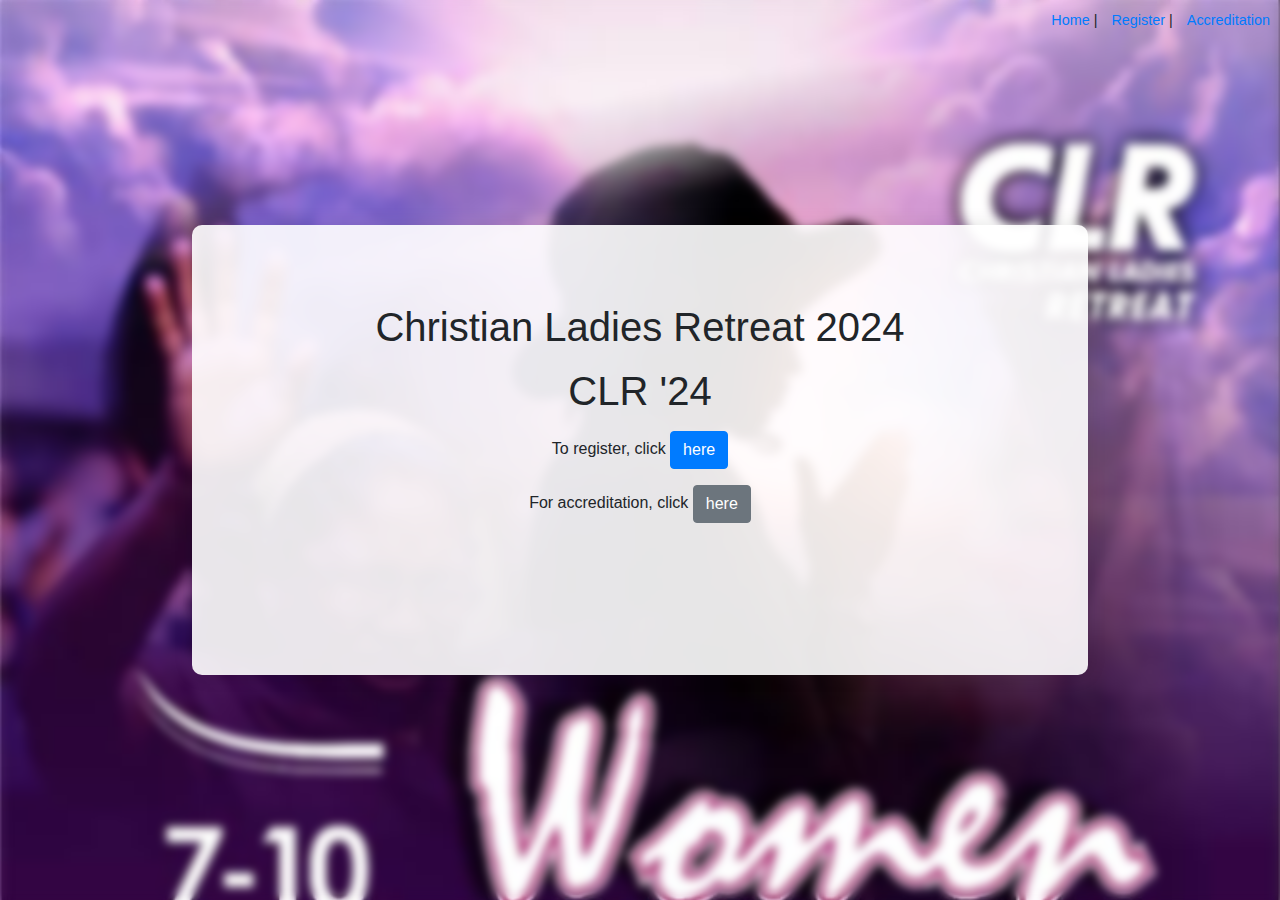
<file: index.html>
<!DOCTYPE html>
<html lang="en">
<head>
    <meta charset="UTF-8">
    <meta name="viewport" content="width=device-width, initial-scale=1.0">
    <title>Welcome Page</title>
    <link rel="stylesheet" href="https://maxcdn.bootstrapcdn.com/bootstrap/4.5.2/css/bootstrap.min.css">
    <link rel="stylesheet" href="common.css">
    <link rel="stylesheet" href="index.css">
</head>
<body>
    <div class="navigation">
        <a href="index.html">Home</a> | 
        <a href="register.html">Register</a> | 
        <a href="accredit.html">Accreditation</a>
    </div>
    <div class="container text-center">
        <h1 class="mt-5 title" >Christian Ladies Retreat 2024</h1>
        <h1 class="mt-3 subtitle">CLR '24</h1>
        <p class="mt-3 reg">To register, click <a href="register.html" class="btn btn-primary">here</a></p>
        <p class="reg">For accreditation, click <a href="accredit.html" class="btn btn-secondary">here</a></p>
    </div>
    <script src="index.js"></script>
</body>
</html>
</file>
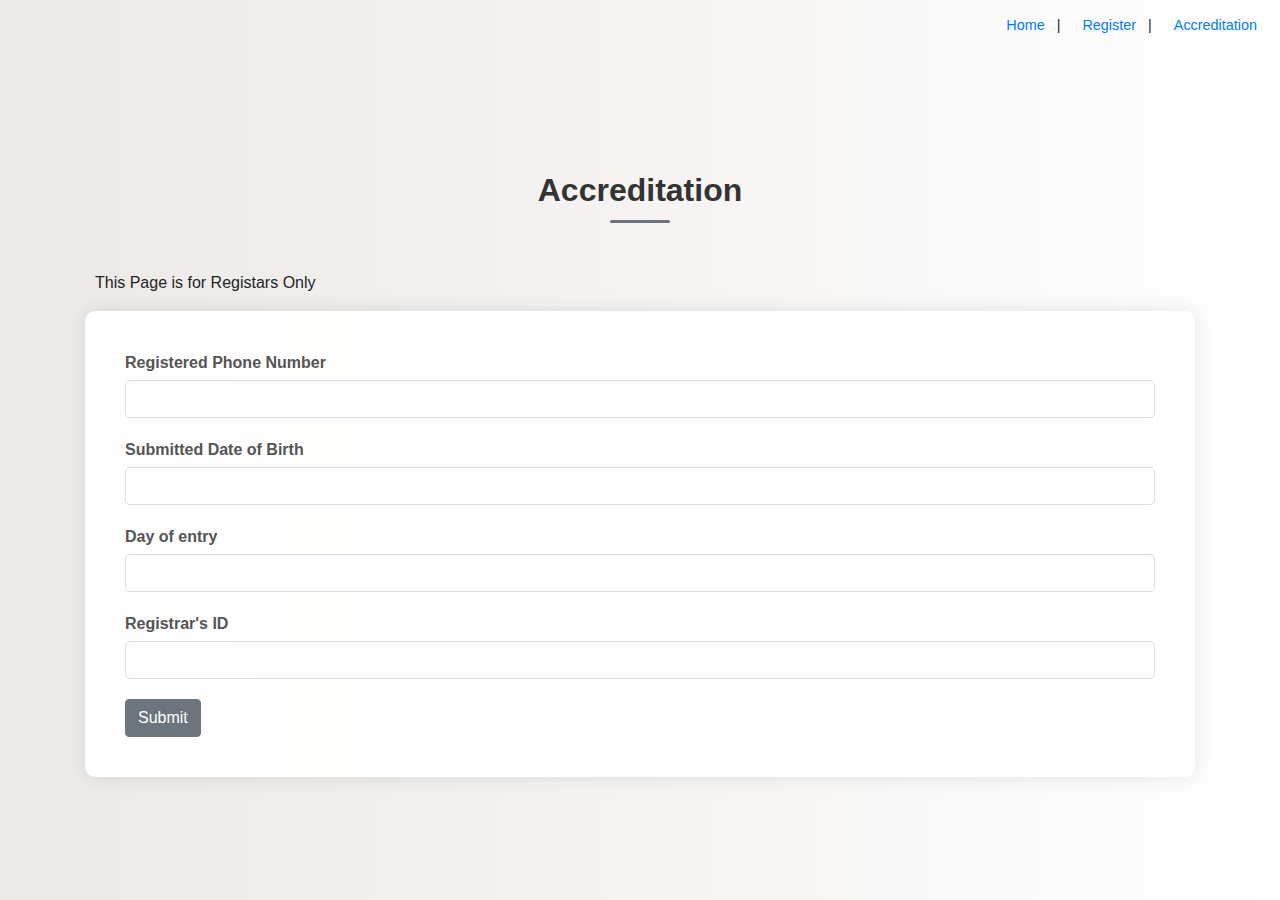
<file: accredit.html>
<!DOCTYPE html>
<html lang="en">
<head>
    <meta charset="UTF-8">
    <meta name="viewport" content="width=device-width, initial-scale=1.0">
    <title>Accreditation Page</title>
    <link rel="stylesheet" href="https://maxcdn.bootstrapcdn.com/bootstrap/4.5.2/css/bootstrap.min.css">
    <link rel="stylesheet" href="common.css">
    <link rel="stylesheet" href="accredit.css">
</head>
<body>
    <div class="navigation">
        <a href="index.html">Home</a> | 
        <a href="register.html">Register</a> | 
        <a href="accredit.html">Accreditation</a>
    </div>
    <div class="container">
        <h1 class="mt-5">Accreditation</h1>
        <p class="mt-5 avax" > This Page is for Registars Only</p>
        <form class="needs-validation" id="aForm" action="https://docs.google.com/forms/u/0/d/e/1FAIpQLSfSLEctElLFD3jfwSmXVaptEhl4lRL1-YNrYmiK6SuyBfDcOQ/formResponse" method="POST">
            <div class="form-group">
                <label for="phone">Registered Phone Number</label>
                <input type="text" class="form-control" id="phone" name="entry.525857673" required>
                <div class="invalid-feedback">Please enter your Registered Phone Number.</div>
            </div>
            <div class="form-group">
                <label for="dob">Submitted Date of Birth</label>
                <input type="text" class="form-control" id="dob" name="entry.93228934" required>
                <div class="invalid-feedback">Please enter your Date of Birth.</div>
            </div>
            <div class="form-group">
                <label for="entry">Day of entry</label>
                <input type="text" class="form-control" id="entry" name="entry.1390151971" required>
                <div class="invalid-feedback">Please enter the day you attended the program</div>
            </div>
            <div class="form-group">
                <label for="id">Registrar's ID</label>
                <input type="text" class="form-control" id="id" name="entry.1295263220" required>
                <div class="invalid-feedback">Please enter valid registrar ID</div>
            </div>
            <button type="submit" class="btn btn-secondary">Submit</button>
        </form>       
    </div>
    <script src="https://code.jquery.com/jquery-3.5.1.slim.min.js"></script>
    <script src="https://cdn.jsdelivr.net/npm/@popperjs/core@2.5.4/dist/umd/popper.min.js"></script>
    <script src="https://stackpath.bootstrapcdn.com/bootstrap/4.5.2/js/bootstrap.min.js"></script>
    <script src="accred.js"></script>
</body>
</html>
</file>
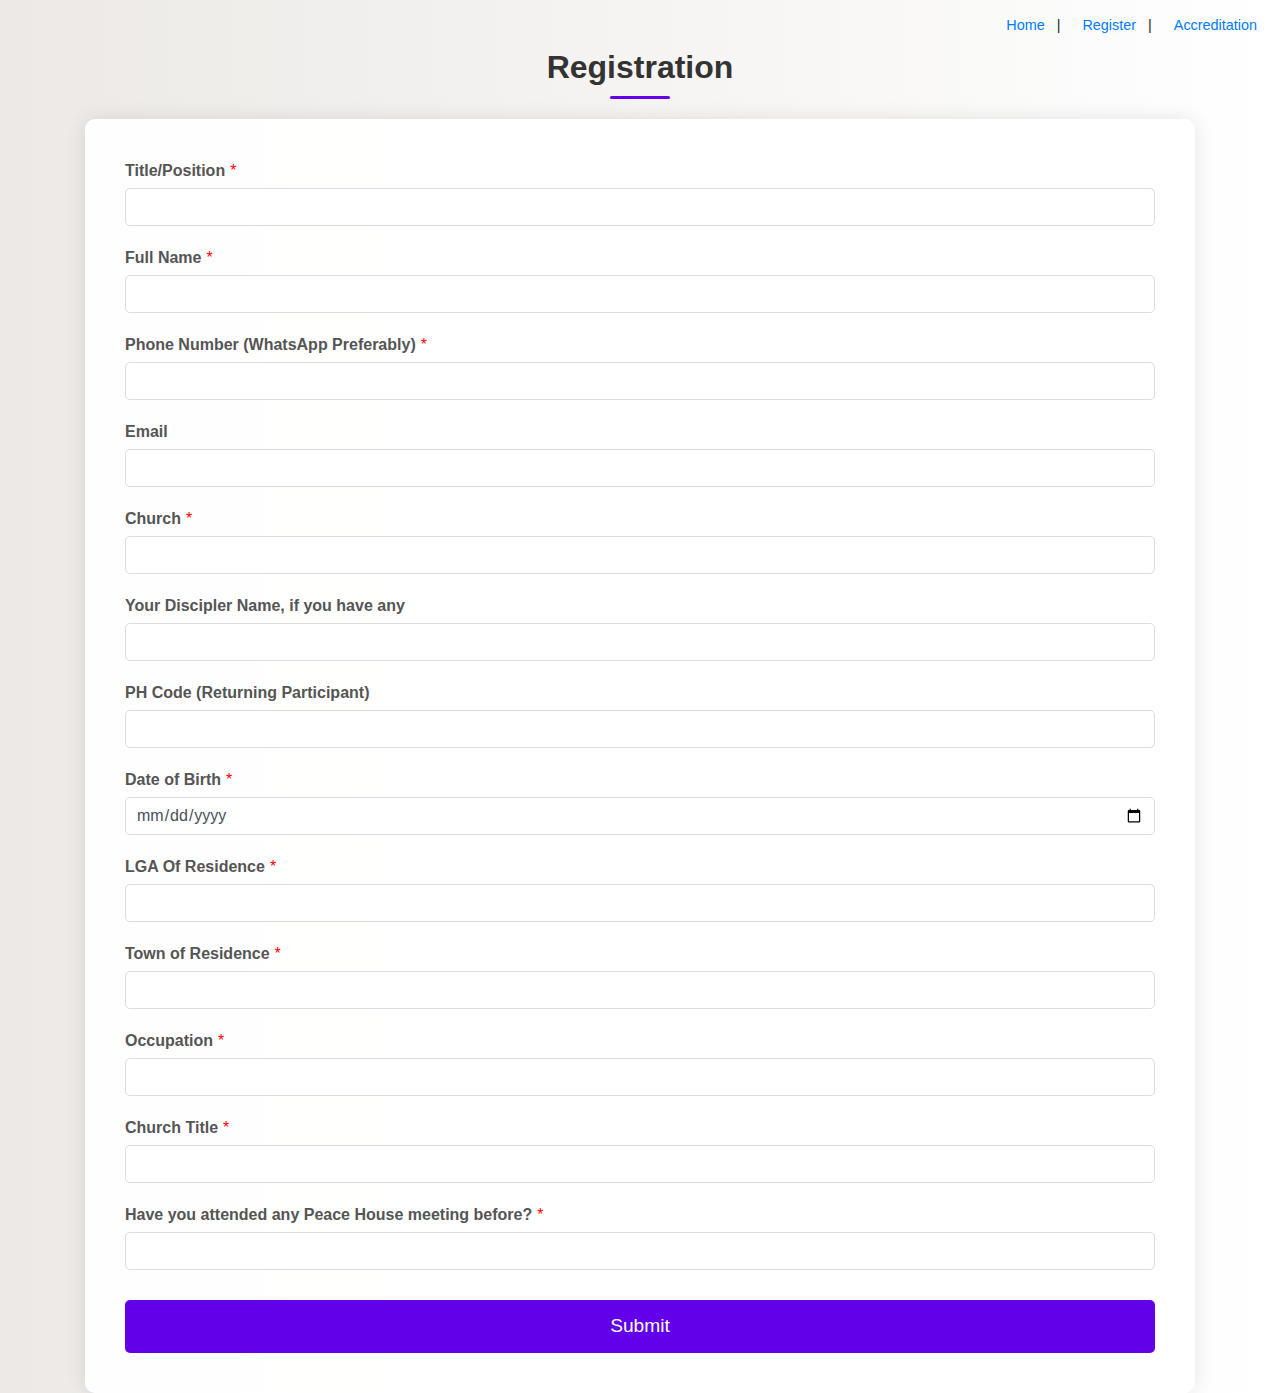
<file: register.html>
<!DOCTYPE html>
<html lang="en">
<head>
    <meta charset="UTF-8">
    <meta name="viewport" content="width=device-width, initial-scale=1.0">
    <title>Registration Page</title>
    <link rel="stylesheet" href="https://maxcdn.bootstrapcdn.com/bootstrap/4.5.2/css/bootstrap.min.css">
    <link rel="stylesheet" href="common.css">
    <link rel="stylesheet" href="register.css">
</head>
<body>
    <div class="navigation">
        <a href="index.html">Home</a> | 
        <a href="register.html">Register</a> | 
        <a href="accredit.html">Accreditation</a>

    </div>
    <div class="container">
        <h1 class="mt-5">Registration</h1>
        <form class="needs-validation" id="myForm" action="https://docs.google.com/forms/u/0/d/e/1FAIpQLScukOKC0WWcVY9gkTaQPGzdR8k5PitMNit_hZ8kXISzj7L_9A/formResponse" method="POST">
            <div class="form-group">
                <label for="position" class="required">Title/Position</label>
                <input type="text" class="form-control" id="position" name="entry.1408859674" required>
            </div>
            <div class="form-group">
                <label for="full-name" class="required">Full Name</label>
                <input type="text" class="form-control" id="full-name" name="entry.510175278" required>
            </div>
            <div class="form-group">
                <label for="phone" class="required">Phone Number (WhatsApp Preferably)</label>
                <input type="tel" class="form-control" id="phone" name="entry.1859735360" required>
            </div>
            <div class="form-group">
                <label for="email">Email</label>
                <input type="email" class="form-control" id="email" name="entry.1154448670">
            </div>
            <div class="form-group">
                <label for="church" class="required">Church </label>
                <input type="text" class="form-control" id="church" name="entry.816414332" required>
            </div>
            <div class="form-group">
                <label for="discipler">Your Discipler Name, if you have any</label>
                <input type="text" class="form-control" id="discipler" name="entry.2049281161">
            </div>
            <div class="form-group">
                <label for="ph-code">PH Code (Returning Participant)</label>
                <input type="text" class="form-control" id="ph-code" name="entry.2090524586">
            </div>
            <div class="form-group">
                <label for="dob" class="required">Date of Birth</label>
                <input type="date" class="form-control" id="dob" name="entry.778000667" required>
            </div>
            <div class="form-group">
                <label for="lga" class="required">LGA Of Residence</label>
                <input type="text" class="form-control" id="lga" name="entry.1633536485" required>
            </div>
            <div class="form-group">
                <label for="town" class="required">Town of Residence</label>
                <input type="text" class="form-control" id="town" name="entry.462344799" required>
            </div>
            <div class="form-group">
                <label for="occupation" class="required">Occupation</label>
                <input type="text" class="form-control" id="occupation" name="entry.846227193" required>
            </div>
            <div class="form-group">
                <label for="church-title" class="required">Church Title</label>
                <input type="text" class="form-control" id="church-title" name="entry.1477482253" required>
            </div>
            <div class="form-group">
                <label for="have" class="required">Have you attended any Peace House meeting before?</label>
                <input type="text" class="form-control" id="have" name="entry.803357303" required>
            </div>
            <button type="submit" class="btn btn-primary">Submit</button>
        </form>
    </div>
    <script src="https://code.jquery.com/jquery-3.5.1.slim.min.js"></script>
    <script src="https://cdn.jsdelivr.net/npm/@popperjs/core@2.5.4/dist/umd/popper.min.js"></script>
    <script src="https://stackpath.bootstrapcdn.com/bootstrap/4.5.2/js/bootstrap.min.js"></script>
    <script src="index.js"></script>
</body>
</html>
</file>
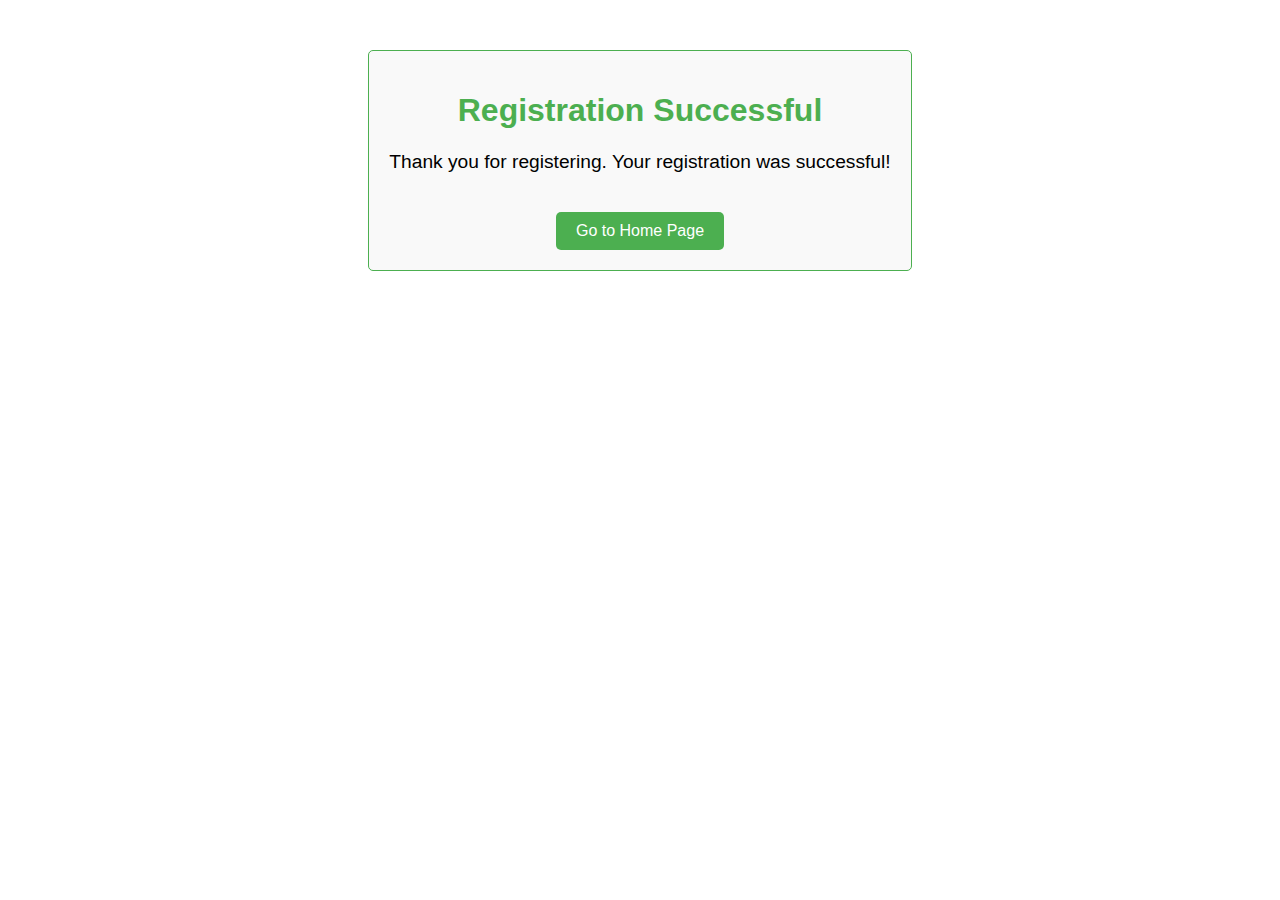
<file: success.html>
<!DOCTYPE html>
<html lang="en">
<head>
    <meta charset="UTF-8">
    <meta name="viewport" content="width=device-width, initial-scale=1.0">
    <title>Registration Successful</title>
    <style>
        /* CSS for styling the success message */
        body {
            font-family: Arial, sans-serif;
            text-align: center;
            margin-top: 50px;
        }
        .success-container {
            border: 1px solid #4CAF50;
            border-radius: 5px;
            padding: 20px;
            display: inline-block;
            background-color: #f9f9f9;
        }
        .success-container h1 {
            color: #4CAF50;
        }
        .success-container p {
            font-size: 1.2em;
        }
        .home-link {
            margin-top: 20px;
            display: inline-block;
            text-decoration: none;
            color: #fff;
            background-color: #4CAF50;
            padding: 10px 20px;
            border-radius: 5px;
            transition: background-color 0.3s;
        }
        .home-link:hover {
            background-color: #45a049;
        }
    </style>
</head>
<body>
    <div class="success-container">
        <h1>Registration Successful</h1>
        <p>Thank you for registering. Your registration was successful!</p>
        <a href="index.html" class="home-link">Go to Home Page</a>
    </div>
</body>
</html>
</file>
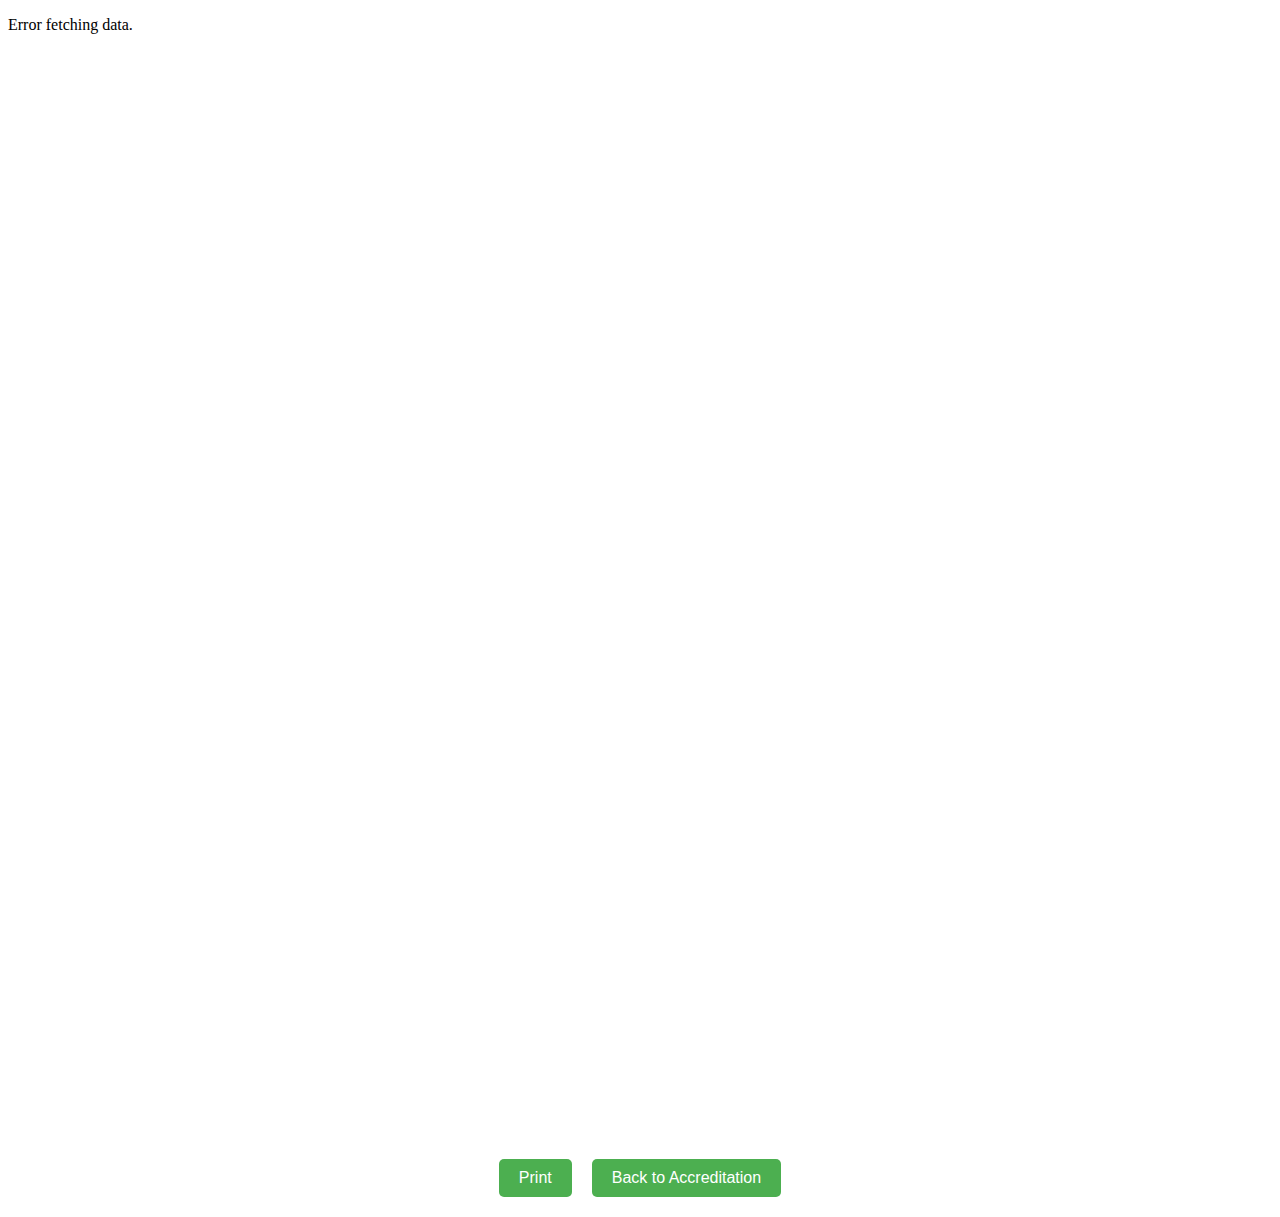
<file: tag.html>
<!DOCTYPE html>
<html lang="en">
<head>
    <meta charset="UTF-8">
    <meta name="viewport" content="width=device-width, initial-scale=1.0">
    <title>Generated Tag</title>
    <script src="tag.js" defer></script>
    <style>
        /* Styling for the tag box */
        .tag-box {
            border: 2px solid #4CAF50;
            padding: 20px;
            border-radius: 10px;
            box-shadow: 0 4px 8px rgba(0, 0, 0, 0.2);
            background-color: #fff;
            font-family: Arial, sans-serif;
            text-align: center;
            width: 45%; /* Use 45% of the page width */
            height: 45%; /* Use 45% of the page height */
            box-sizing: border-box; /* Include padding and border in element's total width and height */
            position: absolute; /* Position it absolutely */
            top: 0; /* Align to top of the page */
            left: 0; /* Align to left of the page */
            margin: 10mm; /* Adjust margin to ensure it fits well within the page */
        }
        .tag-box h2 {
            color: #4CAF50;
            margin-top: 0;
            font-size: 2em;
        }
        .avatar {
            width: 100px;
            height: 100px;
            border-radius: 50%;
            margin: 20px auto;
            border: 2px solid #4CAF50;
        }
        .tag-details p {
            font-size: 1.5em;
            margin: 10px 0;
        }
        .button-group {
            margin: 20px auto;
            display: flex;
            justify-content: center;
        }
        .button-group button {
            background-color: #4CAF50;
            color: white;
            border: none;
            padding: 10px 20px;
            border-radius: 5px;
            cursor: pointer;
            font-size: 16px;
            margin: 0 10px;
        }
        .button-group button:hover {
            background-color: #45a049;
        }
        .container {
            position: relative;
            height: 297mm; /* A4 page height */
            width: 210mm;  /* A4 page width */
            padding: 0;
            box-sizing: border-box; /* Include padding in the height */
        }
        /* Ensure layout fits within A4 dimensions for printing */
        @page {
            size: A4;
            margin: 0; /* Remove default margins */
        }
        @media print {
            body {
                margin: 0;
                padding: 0;
                height: 297mm; /* A4 page height */
                width: 210mm;  /* A4 page width */
            }
            .tag-box {
                height: 45%; /* Use 45% of the page height */
                width: 45%;  /* Use 45% of the page width */
                margin: 10mm; /* Adjust margin to ensure it fits well within the page */
                position: absolute; /* Position it absolutely */
                top: 0; /* Align to top of the page */
                left: 0; /* Align to left of the page */
            }
            .button-group {
                display: none;
            }
        }
    </style>
</head>
<body>
    <div class="container">
        <div id="tagOutput1" class="tag-box" style="display: none;">
            <h2>Christian Ladies Retreat 2024</h2>
            <h3>Registration Tag</h3>
            <img src="avatar.png" alt="Avatar" class="avatar" />
            <div class="tag-details">
                <p id="titlePosition1"></p>
                <p id="fullName1"></p>
                <br>
                <p id="lga1"></p>
            </div>
        </div>
        <div id="tagOutput2" class="tag-box" style="display: none;">
            <h2>Christian Ladies Retreat 2024</h2>
            <h3>Registration Tag</h3>
            <img src="avatar.png" alt="Avatar" class="avatar" />
            <div class="tag-details">
                <p id="titlePosition2"></p>
                <p id="fullName2"></p>
                <br>
                <p id="lga2"></p>
            </div>
        </div>
        <div id="tagOutput3" class="tag-box" style="display: none;">
            <h2>Christian Ladies Retreat 2024</h2>
            <h3>Registration Tag</h3>
            <img src="avatar.png" alt="Avatar" class="avatar" />
            <div class="tag-details">
                <p id="titlePosition3"></p>
                <p id="fullName3"></p>
                <br>
                <p id="lga3"></p>
            </div>
        </div>
        <div id="tagOutput4" class="tag-box" style="display: none;">
            <h2>Christian Ladies Retreat 2024</h2>
            <h3>Registration Tag</h3>
            <img src="avatar.png" alt="Avatar" class="avatar" />
            <div class="tag-details">
                <p id="titlePosition4"></p>
                <p id="fullName4"></p>
                <br>
                <p id="lga4"></p>
            </div>
        </div>
    </div>
    <div class="button-group">
        <button onclick="window.print();">Print</button>
        <button onclick="goBack();">Back to Accreditation</button>
    </div>
</body>
</html>
</file>
<file: common.css>
.navigation {
    position: absolute;
    top: 10px;
    right: 10px;
    font-size: 0.9em;
}

.navigation a {
    color: #007bff;
    text-decoration: none;
    margin-left: 10px;
}

.navigation a:hover {
    text-decoration: underline;
}
</file>
<file: index.css>
body {
    background: url('backgroundd.jpeg')  fixed;
    background-size: cover;
    font-family: Arial, sans-serif;
    display: flex;
    justify-content: center;
    align-items: center;
    height: 100vh;
    margin: 0;
}

body::before {
    content: "";
    position: absolute;
    top: 0;
    left: 0;
    right: 0;
    bottom: 0;
    background: inherit;
    filter: blur(5px);
    z-index: -1;
}

.container {
    background-color: rgba(255, 255, 255, 0.9);
    padding: 30px;
    border-radius: 10px;
    box-shadow: 0 0 20px rgba(0, 0, 0, 0.1);
    z-index: 1;
    width: 70%;
    height: 50vh;
    /* max-width: 900px; */
}

.index-container {
    text-align: center;
}

.index-container h1 {
    margin-bottom: 20px;
}

.index-container a {
    display: block;
    margin: 10px 0;
    padding: 10px;
    background-color: #007bff;
    color: white;
    text-decoration: none;
    border-radius: 5px;
}

.index-container a:hover {
    background-color: #0056b3;
}


/* h1.title {
    font-size: 3rem; 
    padding: 20px;
}

h1.subtitle { 
    font-size: 2.5rem;
    padding: 5px;

} */

/* Media Queries for Responsive Design */
@media (max-width: 768px) {
    h1.title, h1.subtitle {
        font-size: 1em; /* Adjusted for smaller screens */
        font-weight: bold;
        
    }

    h1.title{
        padding: 0px 10px;
        font-size: 1.2em; 
    }
    .container {
        padding: 0px;
    }

    .reg{
        display: flex;
        flex-direction: column;
        justify-content: center;
        align-items: center;
    
    }
    a.btn{
        width: 40%;
        
    }
}
</file>
<file: accredit.css>
body {
    background: linear-gradient(to right, #ece9e6, #ffffff);
    font-family: Arial, sans-serif;
    display: flex;
    justify-content: center;
    align-items: center;
    min-height: 100vh;
    margin: 0;
    padding: 0;
}

form {
    background-color: rgba(255, 255, 255, 0.95);
    padding: 40px;
    border-radius: 10px;
    box-shadow: 0 0 20px rgba(0, 0, 0, 0.1);
    width: 100%;
    /* max-width: 600px; */
    /* margin: 20px; */
}

h1 {
    font-size: 2em;
    margin-bottom: 20px;
    color: #333;
    text-align: center;
    font-weight: bold;
    position: relative;
}

h1::after {
    content: "";
    width: 60px;
    height: 3px;
    background: #6c757d;
    display: block;
    margin: 10px auto 0;
    border-radius: 3px;
}

.form-group {
    margin-bottom: 20px;
}

label {
    font-weight: bold;
    color: #555;
    display: block;
    margin-bottom: 5px;
}

label.required::after {
    content: " *";
    color: red;
    position: absolute;
    margin-left: 5px;
    font-weight: normal;
}

input[type="text"],
input[type="tel"],
input[type="email"],
input[type="date"],
input[type="radio"] {
    width: 100%;
    padding: 10px;
    border: 1px solid #ddd;
    border-radius: 5px;
    font-size: 1em;
    margin-top: 5px;
    box-sizing: border-box;
    transition: border-color 0.3s;
}

input[type="radio"] {
    width: auto;
}

input[type="text"]:focus,
input[type="tel"]:focus,
input[type="email"]:focus,
input[type="date"]:focus {
    border-color: #6c757d;
    outline: none;
    box-shadow: 0 0 5px rgba(108, 117, 125, 0.3);
}

.form-check {
    display: flex;
    align-items: center;
}

.form-check label {
    margin: 0;
}

.form-check input {
    margin-right: 10px;
}

.btn-primary {
    width: 100%;
    background-color: #6c757d;
    color: white;
    padding: 12px;
    font-size: 1.2em;
    border: none;
    border-radius: 5px;
    cursor: pointer;
    transition: background-color 0.3s, box-shadow 0.3s;
    margin-top: 10px;
}

.btn-primary:hover {
    background-color: #6c757d;
    box-shadow: 0 5px 15px rgba(0, 0, 0, 0.3);
}

.navigation {
    position: absolute;
    top: 15px;
    right: 15px;
    font-size: 0.9em;
}

.navigation a {
    color: #007bff;
    text-decoration: none;
    margin-left: 10px;
    border-radius: 3px;
    padding: 5px 8px;
    transition: background-color 0.3s;
}

.navigation a:hover {
    background-color: #ddd;
    text-decoration: none;
}

.avax{
    padding: 0px 10px;
    text-align: justify;
}
</file>
<file: register.css>
body {
    background: linear-gradient(to right, #ece9e6, #ffffff);
    font-family: Arial, sans-serif;
    display: flex;
    justify-content: center;
    align-items: center;
    min-height: 100vh;
    margin: 0;
    padding: 0;
}

form {
    background-color: rgba(255, 255, 255, 0.95);
    padding: 40px;
    border-radius: 10px;
    box-shadow: 0 0 20px rgba(0, 0, 0, 0.1);
    width: 100%;
    /* max-width: 600px; */
    /* margin: 20px; */
}

h1 {
    font-size: 2em;
    margin-bottom: 20px;
    color: #333;
    text-align: center;
    font-weight: bold;
    position: relative;
}

h1::after {
    content: "";
    width: 60px;
    height: 3px;
    background: #6200ea;
    display: block;
    margin: 10px auto 0;
    border-radius: 3px;
}

.form-group {
    margin-bottom: 20px;
}

label {
    font-weight: bold;
    color: #555;
    display: block;
    margin-bottom: 5px;
}

label.required::after {
    content: " *";
    color: red;
    position: absolute;
    margin-left: 5px;
    font-weight: normal;
}

input[type="text"],
input[type="tel"],
input[type="email"],
input[type="date"],
input[type="radio"] {
    width: 100%;
    padding: 10px;
    border: 1px solid #ddd;
    border-radius: 5px;
    font-size: 1em;
    margin-top: 5px;
    box-sizing: border-box;
    transition: border-color 0.3s;
}

input[type="radio"] {
    width: auto;
}

input[type="text"]:focus,
input[type="tel"]:focus,
input[type="email"]:focus,
input[type="date"]:focus {
    border-color: #6200ea;
    outline: none;
    box-shadow: 0 0 5px rgba(98, 0, 234, 0.3);
}

.form-check {
    display: flex;
    align-items: center;
}

.form-check label {
    margin: 0;
}

.form-check input {
    margin-right: 10px;
}

.btn-primary {
    width: 100%;
    background-color: #6200ea;
    color: white;
    padding: 12px;
    font-size: 1.2em;
    border: none;
    border-radius: 5px;
    cursor: pointer;
    transition: background-color 0.3s, box-shadow 0.3s;
    margin-top: 10px;
}

.btn-primary:hover {
    background-color: #5a00d0;
    box-shadow: 0 5px 15px rgba(0, 0, 0, 0.3);
}

.navigation {
    position: absolute;
    top: 15px;
    right: 15px;
    font-size: 0.9em;
}

.navigation a {
    color: #007bff;
    text-decoration: none;
    margin-left: 10px;
    border-radius: 3px;
    padding: 5px 8px;
    transition: background-color 0.3s;
}

.navigation a:hover {
    background-color: #ddd;
    text-decoration: none;
}
</file>
